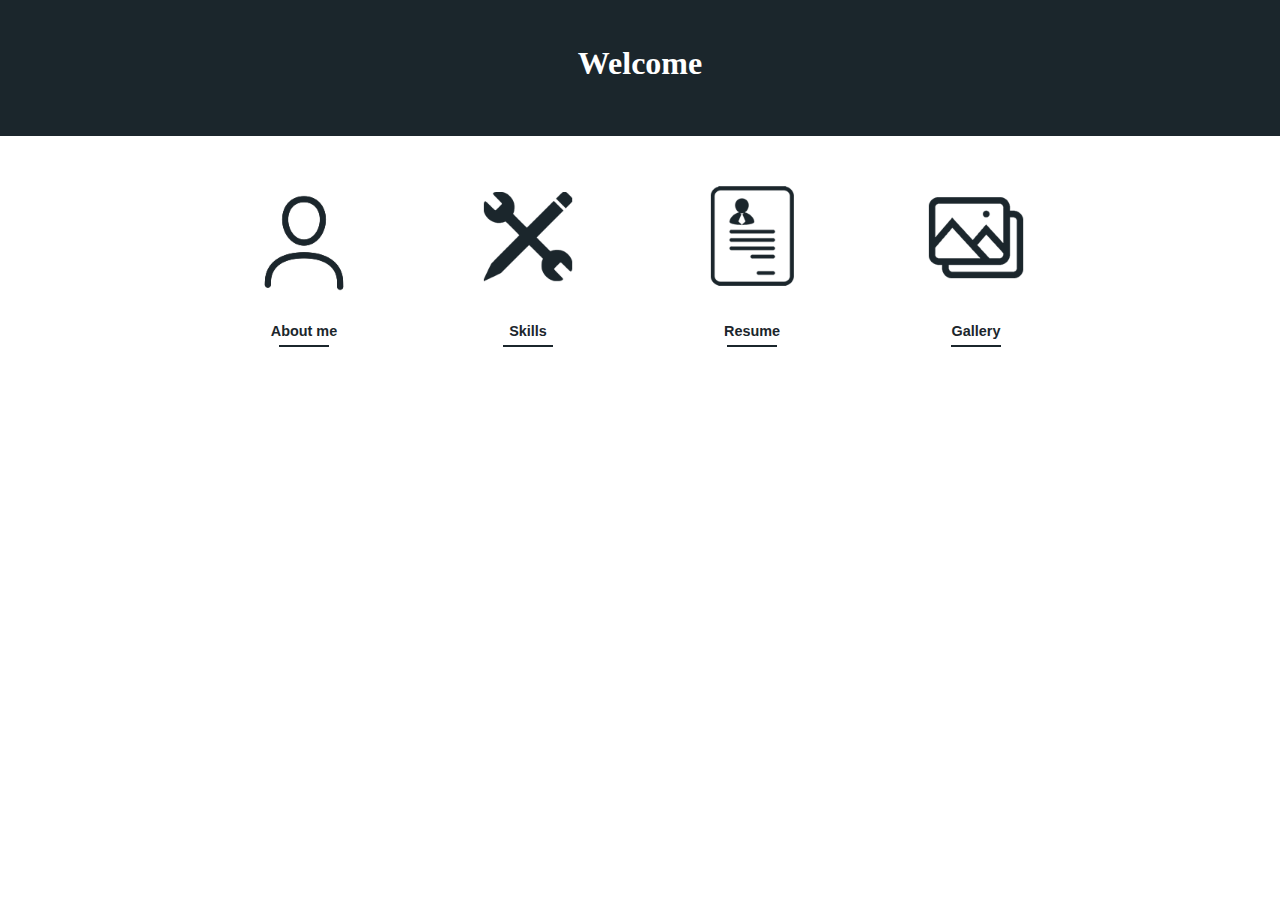
<file: index.html>
<!DOCTYPE html>
<html lang="en">
<head>
    <meta charset="UTF-8">
    <link rel="stylesheet" type="text/css" href="styles/Asuncion_LandingDesign_CSAD.css">
    <title>Home</title>
</head>
<body>
    <!-- Asuncion, Mark Anthony -->
    <!-- CSAD -->
    <div class="header">
        <h1>Welcome</h1>
    </div>
    <div class="content">
        <div class="grid">
        <div class="button">
        <a href="pages/Biography.html"><img src="imgs/aboutme.png" alt="About me" title="About me"><br>About me<hr></a>
        </div>
        <div class="button">
            <a href="pages/Skills.html"><img src="imgs/skills.png" atl="Skills" title="Skills"><br>Skills<hr></a>
        </div>
        <div class="button">
        <a href="pages/Resume.html"><img src="imgs/resume.png" alt="Resume" title="Resume"><br>Resume<hr></a>
        </div>
        <div class="button">
            <a href="#"><img src="imgs/gallery.png" alt="Gallery" title="Gallery"><br>Gallery<hr></a>
        </div>
        </div>
        <!-- <a href="pages/Biography.html">About me</a>
        <a href="pages/Skills.html">Skills</a>
        <a href="pages/Resume.html">Resume</a> -->
    </div>
</body>
</html>
</file>
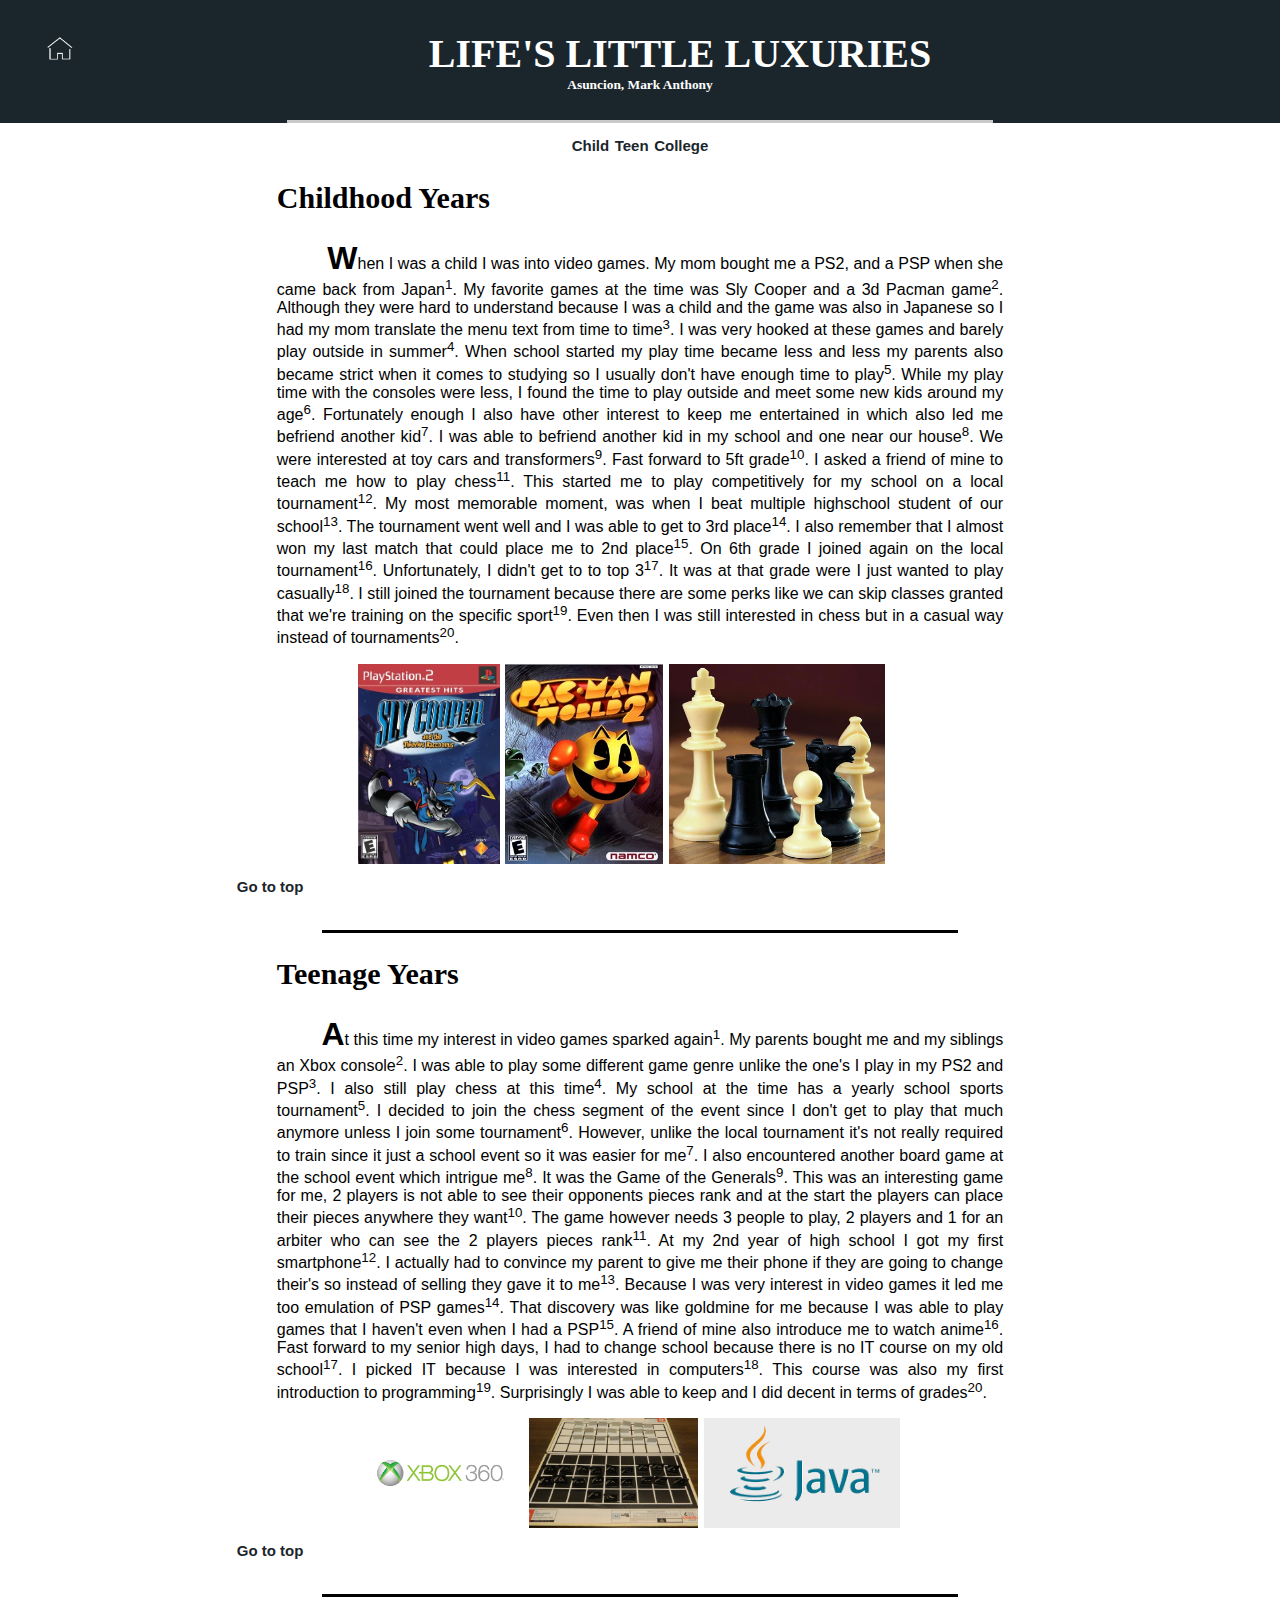
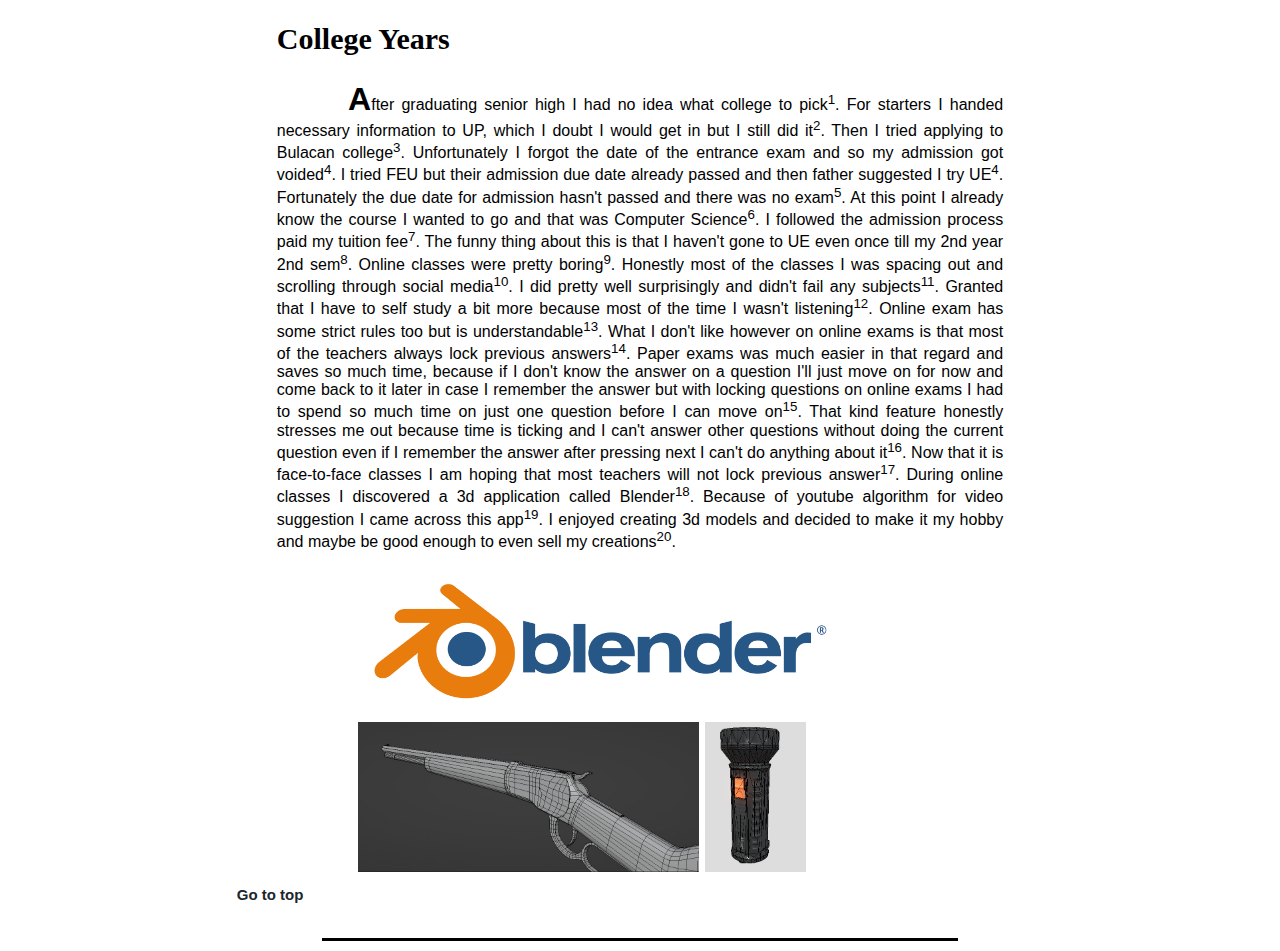
<file: pages/Biography.html>
<!DOCTYPE HTML>
<html lang="en">
<head>
  <title>My Biography</title>
  <meta charset="UTF-8">
  <link rel="stylesheet" type="text/css" href="../styles/link.css">
</head>
<body id="top" style="font-family: Verdana, Geneva, Tahoma, sans-serif; font-size: 1.25em; margin: auto;">
  <!--CSAD-->
  <!--Asuncion, Mark Anthony-->
  <div class="header" style="background-color: #1B262C;padding: 1.5em 0 0 0; color: white;">
    <a class="home" href="../index.html"><img src="../imgs/home.png" alt="Home"> </a>
    <h1 align="center" style="font-family: Georgia, 'Times New Roman', Times, serif; margin: auto;">LIFE'S LITTLE LUXURIES</h1>
    <h6 align="center" style="font-family: Georgia, 'Times New Roman', Times, serif; margin: 0 0 2em 0;">Asuncion, Mark Anthony</h6>
    <hr size="3" color="#c9c9c9" width="55%" align="center">
  </div>
  <div class="goto">
    <a href="#child" class="navigation">Child</a>
    <a href="#teen" class="navigation">Teen</a>
    <a href="#college" class="navigation">College</a>
  </div>
  <div id="child" style="width: 90%; margin: auto;">
    <div style="width: 70%; margin: auto;">
      <dd><h2 style="font-family: Georgia, 'Times New Roman', Times, serif;">Childhood Years</h2></dd>
      <div align="justify" style="font-size: .8em;">
        <p><blockquote> &nbsp;&nbsp;&nbsp;&nbsp;&nbsp;&nbsp;&nbsp;&nbsp;&nbsp;&nbsp; <strong style="font-size: 2em">W</strong>hen I was a child I was into video games. My mom bought me a PS2, and a PSP when she came back from Japan<sup>1</sup>. My favorite games at the time was Sly Cooper and a 3d Pacman game<sup>2</sup>. Although they were hard to understand because I was a child and the game was also in Japanese so I had my mom translate the menu text from time to time<sup>3</sup>. I was very hooked at these games and barely play outside in summer<sup>4</sup>. When school started my play time became less and less my parents also became strict when it comes to studying so I usually don't have enough time to play<sup>5</sup>. While my play time with the consoles were less, I found the time to play outside and meet some new kids around my age<sup>6</sup>. Fortunately enough I also have other interest to keep me entertained in which also led me befriend another kid<sup>7</sup>. I was able to befriend another kid in my school and one near our house<sup>8</sup>. We were interested at toy cars and transformers<sup>9</sup>. Fast forward to 5ft grade<sup>10</sup>. I asked a friend of mine to teach me how to play chess<sup>11</sup>. This started me to play competitively for my school on a local tournament<sup>12</sup>. My most memorable moment, was when I beat multiple highschool student of our school<sup>13</sup>. The tournament went well and I was able to get to 3rd place<sup>14</sup>. I also remember that I almost won my last match that could place me to 2nd place<sup>15</sup>. On 6th grade I joined again on the local tournament<sup>16</sup>. Unfortunately, I didn't get to to top 3<sup>17</sup>. It was at that grade were I just wanted to play casually<sup>18</sup>. I still joined the tournament because there are some perks like we can skip classes granted that we're training on the specific sport<sup>19</sup>. Even then I was still interested in chess but in a casual way instead of tournaments<sup>20</sup>.
    </blockquote></p>
  </div>
    <div class="img-container">
      <img src="../imgs/slycooper.jpg" alt="Sly Cooper Game" title="Sly Cooper Game">
      <img src="../imgs/pacman.png" alt="Pacman Game" title="Pacman Game">
      <img src="../imgs/ChessSet.jpg" alt="Chess board" title="Chess board">
    </div>
    <a href="#top" class="navigation">Go to top</a>
  </div>
  <br>
  <hr size="3" color="black" width="55%">

  <div id="teen" style="width: 70%; margin: auto;">
    <dd><h2 style="font-family: Georgia, 'Times New Roman', Times, serif;">Teenage Years</h2></dd>
    <div align="justify" style="font-size: .8em;">
      <p><blockquote> &nbsp;&nbsp;&nbsp;&nbsp;&nbsp;&nbsp;&nbsp;&nbsp;&nbsp;&nbsp;<strong style="font-size: 2em">A</strong>t this time my interest in video games sparked again<sup>1</sup>. My parents bought me and my siblings an Xbox console<sup>2</sup>. I was able to play some different game genre unlike the one's I play in my PS2 and PSP<sup>3</sup>. I also still play chess at this time<sup>4</sup>. My school at the time has a yearly school sports tournament<sup>5</sup>. I decided to join the chess segment of the event since I don't get to play that much anymore unless I join some tournament<sup>6</sup>. However, unlike the local tournament it's not really required to train since it just a school event so it was easier for me<sup>7</sup>. I also encountered another board game at the school event which intrigue me<sup>8</sup>. It was the Game of the Generals<sup>9</sup>. This was an interesting game for me, 2 players is not able to see their opponents pieces rank and at the start the players can place their pieces anywhere they want<sup>10</sup>. The game however needs 3 people to play, 2 players and 1 for an arbiter who can see the 2 players pieces rank<sup>11</sup>. At my 2nd year of high school I got my first smartphone<sup>12</sup>. I actually had to convince my parent to give me their phone if they are going to change their's so instead of selling they gave it to me<sup>13</sup>. Because I was very interest in video games it led me too emulation of PSP games<sup>14</sup>. That discovery was like goldmine for me because I was able to play games that I haven't even when I had a PSP<sup>15</sup>. A friend of mine also introduce me to watch anime<sup>16</sup>. Fast forward to my senior high days, I had to change school because there is no IT course on my old school<sup>17</sup>. I picked IT because I was interested in computers<sup>18</sup>. This course was also my first introduction to programming<sup>19</sup>. Surprisingly I was able to keep and I did decent in terms of grades<sup>20</sup>.
    </blockquote></p>
  </div>
  <div class="img-container">
    <img class="img-size2" src="../imgs/xbox360.png" alt="xbox 360 logo" title="xbox 360 logo">
    <img class="img-size2" src="../imgs/gamesofthegeneral.jpg" alt="Games of the General Board" title="Games of the General Board">
    <img class="img-size2" src="../imgs/java.jpg" alt="Java logo" title="Java logo">
  </div>
    <a href="#top" class="navigation">Go to top</a>
  </div>
  <br>
  <hr size="3" color="black" width="55%">
  <div id="college" style="width: 70%; margin: auto;">
    <dd><h2 style="font-family: Georgia, 'Times New Roman', Times, serif;">College Years</h2></dd>
    <div align="justify" style="font-size: .8em;">
      <p><blockquote> &nbsp;&nbsp;&nbsp;&nbsp;&nbsp;&nbsp;&nbsp;&nbsp;&nbsp;&nbsp;<strong style="font-size: 2em">A</strong>fter graduating senior high I had no idea what college to pick<sup>1</sup>. For starters I handed necessary information to UP, which I doubt I would get in but I still did it<sup>2</sup>. Then I tried applying to Bulacan college<sup>3</sup>. Unfortunately I forgot the date of the entrance exam and so my admission got voided<sup>4</sup>. I tried FEU but their admission due date already passed and then father suggested I try UE<sup>4</sup>. Fortunately the due date for admission hasn't passed and there was no exam<sup>5</sup>. At this point I already know the course I wanted to go and that was Computer Science<sup>6</sup>. I followed the admission process paid my tuition fee<sup>7</sup>. The funny thing about this is that I haven't gone to UE even once till my 2nd year 2nd sem<sup>8</sup>. Online classes were pretty boring<sup>9</sup>. Honestly most of the classes I was spacing out and scrolling through social media<sup>10</sup>. I did pretty well surprisingly and didn't fail any subjects<sup>11</sup>. Granted that I have to self study a bit more because most of the time I wasn't listening<sup>12</sup>. Online exam has some strict rules too but is understandable<sup>13</sup>. What I don't like however on online exams is that most of the teachers always lock previous answers<sup>14</sup>. Paper exams was much easier in that regard and saves so much time, because if I don't know the answer on a question I'll just move on for now and come back to it later in case I remember the answer but with locking questions on online exams I had to spend so much time on just one question before I can move on<sup>15</sup>. That kind feature honestly stresses me out because time is ticking and I can't answer other questions without doing the current question even if I remember the answer after pressing next I can't do anything about it<sup>16</sup>. Now that it is face-to-face classes I am hoping that most teachers will not lock previous answer<sup>17</sup>. During online classes I discovered a 3d application called Blender<sup>18</sup>. Because of youtube algorithm for video suggestion I came across this app<sup>19</sup>. I enjoyed creating 3d models and decided to make it my hobby and maybe be good enough to even sell my creations<sup>20</sup>.
      </blockquote></p>
    </div>
    <div class="img-container">
      <img class="img-size3" src="../imgs/blenderlogo.png" alt="Blender logo" title="Blender logo">
      <img class="img-size3" src="../imgs/3d1.jpg" alt="3d model 1" title="3d model 1">
      <img class="img-size3" src="../imgs/3d2.jpg" alt="3d model 2" title="3d model 2">
    </div>
    <a href="#top" class="navigation">Go to top</a>
  </div>
  <br>
  <hr size="3" color="black" width="55%">
</div>
</body>

</html>
</file>
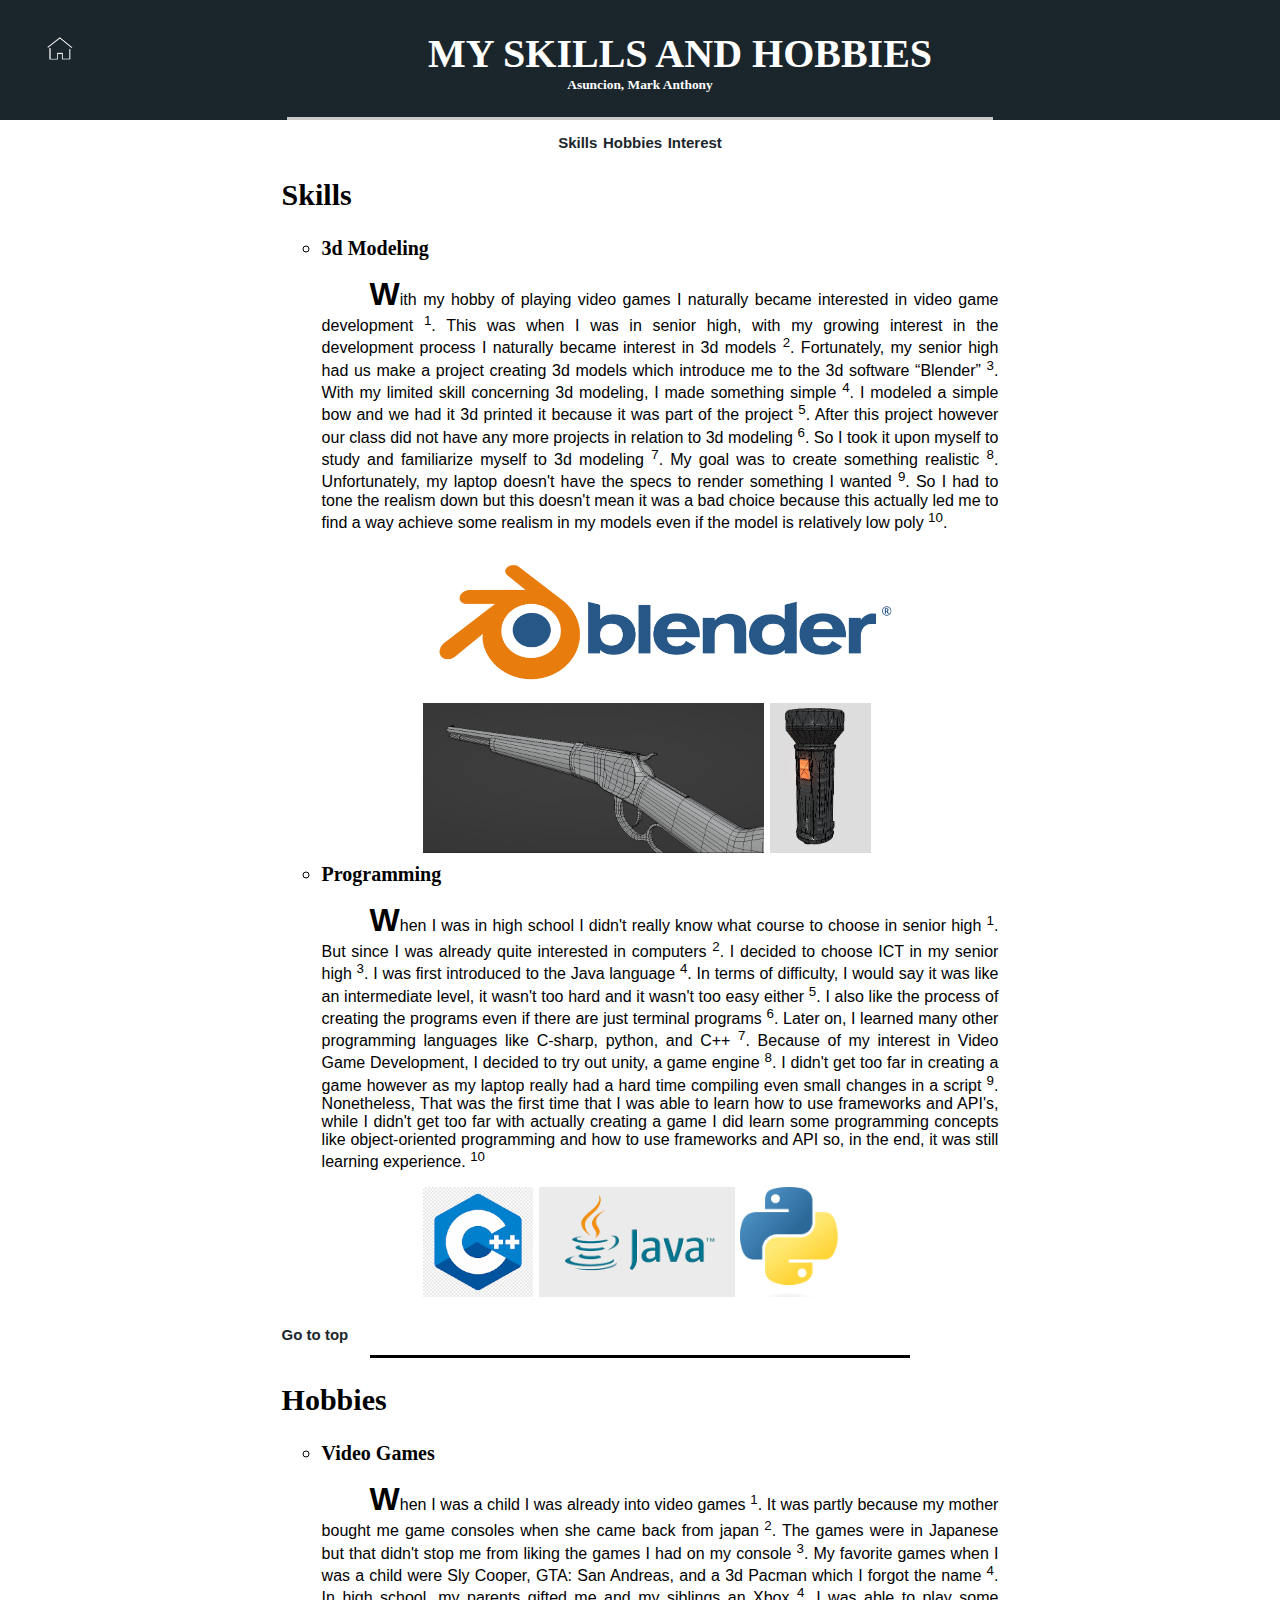
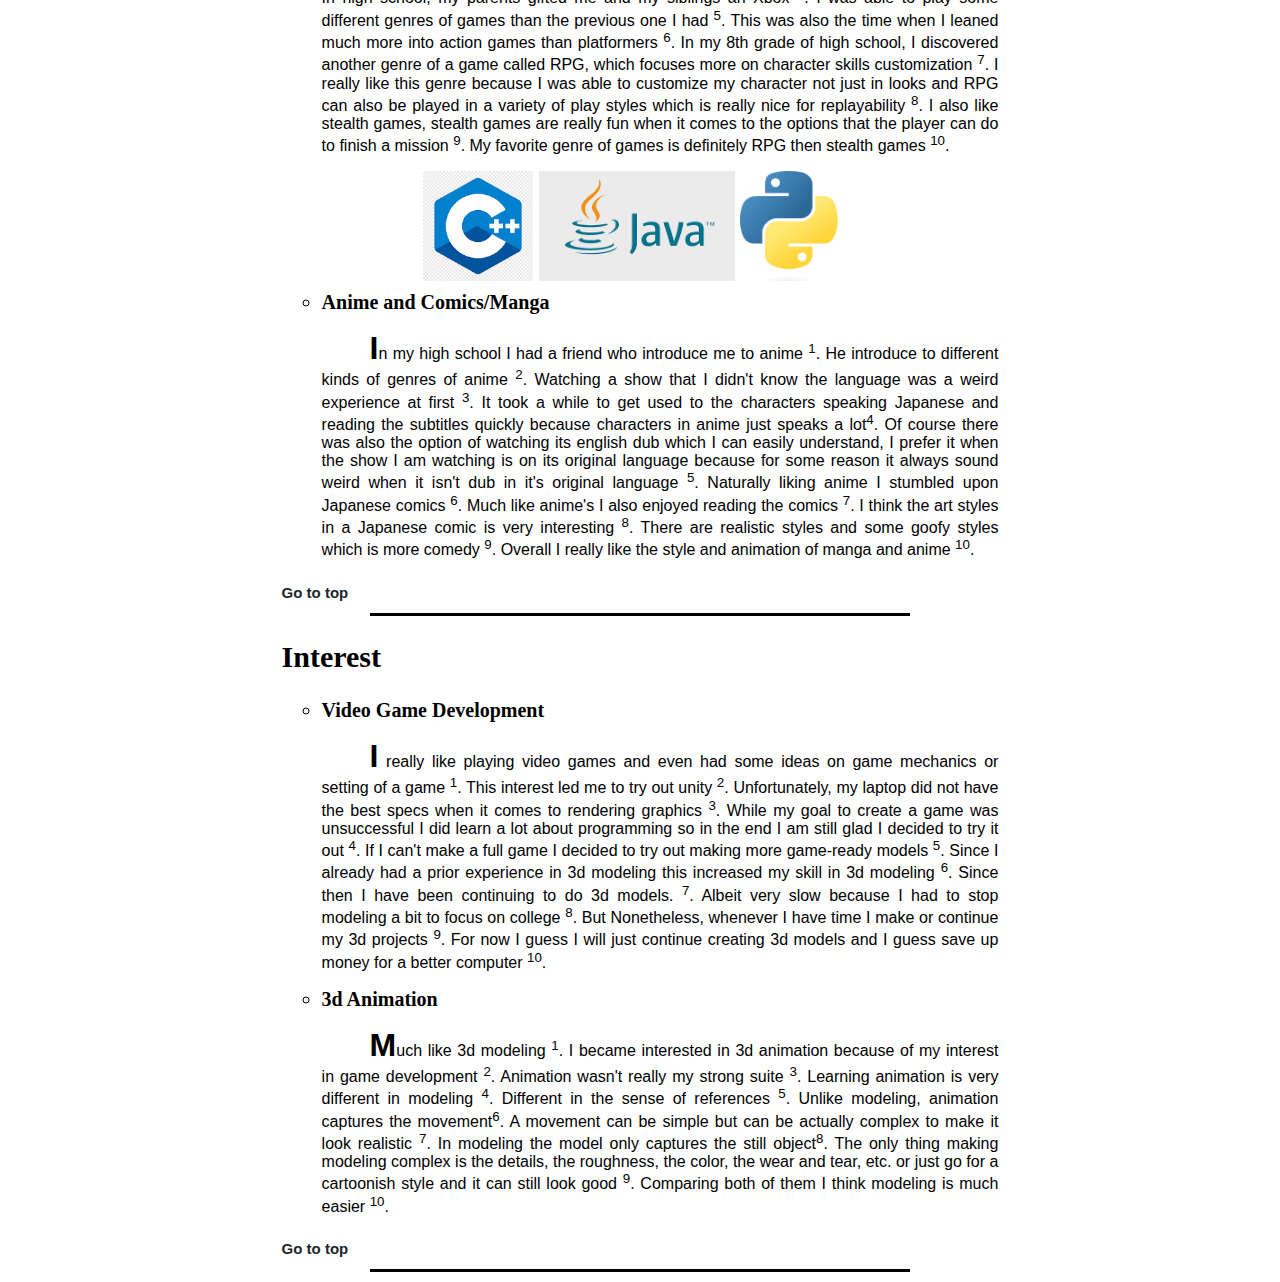
<file: pages/Skills.html>
<!DOCTYPE HTML>
<head lang="en">
  <meta charset="UTF-8"></meta>
  <title>Skills</title>
  <link rel="stylesheet" type="text/css" href="../styles/link.css">
  <style type="text/css">
    body {
    font-family: Verdana, Tahoma, sans-serif;
    margin: auto;
    font-size: 1.25em;
    }
    h1, h2,h6, ul > li {
        font-family: Georgia, 'Times New Roman', serif; 
    }
    div.header > h1 , div.header > h6{
      text-align: center;
    }
    div.header {
        background-color: #1B262C;
        color: white;
        padding: 1.5em 0 0 0;
    }
    div.header > hr.bar {
        width: 55%;
    }
    div.header > h1 {
        margin-top: 0;
        margin-bottom: 0;
    }
    div.header > h6 {
      margin-top: 0;
      margin-bottom: 1.8em;
    }
    div.content {
        width: 80%;
        margin: auto;
    }
    p {
        text-align: justify;
        text-indent: 3em;
        font-size: .8em;
    }

    div.content > div.paragraph {
        width: 70%;
        margin: auto;
    }
    ul {
        list-style-type: circle;
    }
    ul > li {
        font-weight: bold;
    }
    p > strong {
        font-size: 2em;
    }
    .content hr {
        width: 75%;
    }
  </style>
</head>
<body id="top">
  <div class="header">
    <a class="home" href="../index.html"><img src="../imgs/home.png" alt="Home"> </a>
    <h1>MY SKILLS AND HOBBIES</h1>
    <h6>Asuncion, Mark Anthony</h6>
  <hr class="bar" color="#c9c9c9" size="3" align="center">
  </div>
  <div class="goto">
    <a href="#skills" class="navigation">Skills</a>
    <a href="#hobbies" class="navigation">Hobbies</a>
    <a href="#interest" class="navigation">Interest</a>
  </div>
  <div class="content">
    <div class="paragraph" id="skills">
        <h2>Skills</h2>
        <ul>
          <li>3d Modeling</li>
          <p><strong>W</strong>ith my hobby of playing video games I naturally became interested in video game development <sup>1</sup>. This was when I was in senior high, with my growing interest in the development process I naturally became interest in 3d models <sup>2</sup>. Fortunately, my senior high had us make a project creating 3d models which introduce me to the 3d software <q>Blender</q> <sup>3</sup>. With my limited skill concerning 3d modeling, I made something simple <sup>4</sup>. I modeled a simple bow and we had it 3d printed it because it was part of the project <sup>5</sup>. After this project however our class did not have any more projects in relation to 3d modeling <sup>6</sup>. So I took it upon myself to study and familiarize myself to 3d modeling <sup>7</sup>. My goal was to create something realistic <sup>8</sup>. Unfortunately, my laptop doesn't have the specs to render something I wanted <sup>9</sup>. So I had to tone the realism down but this doesn't mean it was a bad choice because this actually led me to find a way achieve some realism in my models even if the model is relatively low poly <sup>10</sup>.
          </p>
          <div class="img-container">
            <img class="img-size3" src="../imgs/blenderlogo.png" alt="Blender logo" title="Blender logo">
            <img class="img-size3" src="../imgs/3d1.jpg" alt="3d model 1" title="3d model 1">
            <img class="img-size3" src="../imgs/3d2.jpg" alt="3d model 2" title="3d model 2">
          </div>
          <li>Programming</li>
          <p><strong>W</strong>hen I was in high school I didn't really know what course to choose in senior high <sup>1</sup>. But since I was already quite interested in computers <sup>2</sup>. I decided to choose ICT in my senior high <sup>3</sup>. I was first introduced to the Java language <sup>4</sup>. In terms of difficulty, I would say it was like an intermediate level, it wasn't too hard and it wasn't too easy either <sup>5</sup>. I also like the process of creating the programs even if there are just terminal programs <sup>6</sup>. Later on, I learned many other programming languages like C-sharp, python, and C++ <sup>7</sup>. Because of my interest in Video Game Development, I decided to try out unity, a game engine <sup>8</sup>. I didn't get too far in creating a game however as my laptop really had a hard time compiling even small changes in a script <sup>9</sup>. Nonetheless, That was the first time that I was able to learn how to use frameworks and API's, while I didn't get too far with actually creating a game I did learn some programming concepts like object-oriented programming and how to use frameworks and API so, in the end, it was still learning experience. <sup>10</sup> 
          </p>
          <div class="img-container">
            <img class="img-size2" src="../imgs/cpp.png" alt="Cpp logo" title="Cpp logo">
            <img class="img-size2" src="../imgs/java.jpg" alt="Java logo" title="Java logo">
            <img class="img-size2" src="../imgs/python.png" alt="Python logo" title="Python logo">
          </div>
        </ul>
        <a href="#top" class="navigation">Go to top</a>
        <hr size="3" color="black">
    </div>

    <div class="paragraph" id="hobbies">
      <h2>Hobbies</h2>
      <ul>
        <li>Video Games</li>
        <p><strong>W</strong>hen I was a child I was already into video games <sup> 1</sup>. It was partly because my mother bought me game consoles when she came back from japan<sup> 2</sup>. The games were in Japanese but that didn't stop me from liking the games I had on my console <sup> 3</sup>. My favorite games when I was a child were Sly Cooper, GTA: San Andreas, and a 3d Pacman which I forgot the name <sup> 4</sup>. In high school, my parents gifted me and my siblings an Xbox <sup> 4</sup>. I was able to play some different genres of games than the previous one I had <sup> 5</sup>. This was also the time when I leaned much more into action games than platformers <sup> 6</sup>. In my 8th grade of high school, I discovered another genre of a game called RPG, which focuses more on character skills customization <sup> 7</sup>. I really like this genre because I was able to customize my character not just in looks and RPG can also be played in a variety of play styles which is really nice for replayability <sup> 8</sup>. I also like stealth games, stealth games are really fun when it comes to the options that the player can do to finish a mission <sup> 9</sup>. My favorite genre of games is definitely RPG then stealth games <sup> 10</sup>.</p>
        <div class="img-container">
          <img class="img-size2" src="../imgs/cpp.png" alt="Cpp logo" title="Cpp logo">
          <img class="img-size2" src="../imgs/java.jpg" alt="Java logo" title="Java logo">
          <img class="img-size2" src="../imgs/python.png" alt="Python logo" title="Python logo">
        </div>
        <li>Anime and Comics/Manga</li>
        <p><strong>I</strong>n my high school I had a friend who introduce me to anime <sup>1</sup>. He introduce to different kinds of genres of anime <sup>2</sup>. Watching a show that I didn't know the language was a weird experience at first <sup>3</sup>. It took a while to get used to the characters speaking Japanese and reading the subtitles quickly because characters in anime just speaks a lot<sup>4</sup>. Of course there was also the option of watching its english dub which I can easily understand, I prefer it when the show I am watching is on its original language because for some reason it always sound weird when it isn't dub in it's original language <sup>5</sup>. Naturally liking anime I stumbled upon Japanese comics <sup>6</sup>. Much like anime's I also enjoyed reading the comics <sup>7</sup>. I think the art styles in a Japanese comic is very interesting <sup>8</sup>. There are realistic styles and some goofy styles which is more comedy <sup>9</sup>. Overall I really like the style and animation of manga and anime <sup>10</sup>.</p>
        
      </ul>
      <a href="#top" class="navigation">Go to top</a>
      <hr size="3" color="black">
    </div>

    <div class="paragraph" id="interest">
      <h2>Interest</h2>
      <ul>
        <li>Video Game Development</li>
        <p><strong>I</strong> really like playing video games and even had some ideas on game mechanics or setting of a game <sup>1</sup>. This interest led me to try out unity <sup>2</sup>. Unfortunately, my laptop did not have the best specs when it comes to rendering graphics <sup>3</sup>. While my goal to create a game was unsuccessful I did learn a lot about programming so in the end I am still glad I decided to try it out <sup>4</sup>. If I can't make a full game I decided to try out making more game-ready models <sup>5</sup>. Since I already had a prior experience in 3d modeling this increased my skill in 3d modeling <sup>6</sup>. Since then I have been continuing to do 3d models. <sup>7</sup>. Albeit very slow because I had to stop modeling a bit to focus on college <sup>8</sup>. But Nonetheless, whenever I have time I make or continue my 3d projects <sup>9</sup>. For now I guess I will just continue creating 3d models and I guess save up money for a better computer <sup>10</sup>. </p>
        <li>3d Animation</li>
        <p><strong>M</strong>uch like 3d modeling <sup>1</sup>. I became interested in 3d animation because of my interest in game development <sup>2</sup>. Animation wasn't really my strong suite <sup>3</sup>. Learning animation is very different in modeling <sup>4</sup>. Different in the sense of references <sup>5</sup>. Unlike modeling, animation captures the movement<sup>6</sup>. A movement can be simple but can be actually complex to make it look realistic <sup>7</sup>. In modeling the model only captures the still object<sup>8</sup>. The only thing making modeling complex is the details, the roughness, the color, the wear and tear, etc. or just go for a cartoonish style and it can still look good <sup>9</sup>. Comparing both of them I think modeling is much easier <sup>10</sup>.</p>
      </ul>
      <a href="#top" class="navigation">Go to top</a>
      <hr size="3" color="black">
    </div>
  </div>
  
</body>
</file>
<file: styles/Asuncion_LandingDesign_CSAD.css>
body {
    margin: auto;
    font-family: Verdana, Tahoma, sans-serif;
}
ul {
    list-style: circle;
}
ul > ul {
    list-style: disc;
}
h1{
    font-family: Georgia, 'Times New Roman', serif;
}
.header {
    margin: 0 0 2em;
    padding: 1.5em 2em 2em;
    background-color: #1B262C;
    color: white;
}
.header > h1 {
    text-align: center;
}
.content {
    text-align: center;
    width: 70%;
    margin: auto;
}
.content > .grid {
    display: grid;
    grid-template-columns: auto auto auto auto;
}
/* .content > a {
    padding: 10px 15px;
    text-align: center;
    color: #1B262C;
    border: 2px solid #1B262C;
    border-radius: 2px;
    text-decoration: none;
    font-weight: bold;
}
.content > a:hover {
    font-size: 1.1em;
} */

.button > a {
    text-align: center;
    color: #1B262C;
    font-weight: bold;
    text-decoration: none;
    font-size: .9em;
}
.button > a > * {
    margin: 0;
}
.button > a > img {
    width: auto;
    height: 150px;
}
.button > a > hr {
    width: 30%;
    border: 1.5px solid #1B262C;
    margin-top: 5px;
    margin-left: auto;
    margin-right: auto;
}

.button {
    /* float: left;
    width: 20%; */
    margin-left: 2em;
    margin-right: 2em;
    border-radius: 20px;
}
.button:hover {
    background-color: #cbcbcb36;
}
.button:hover > a > hr {
    width:50%;
}
</file>
<file: styles/link.css>
div.header > a.home {
    float: left;
    margin-left: 2em;
    /* color: white;
    font-size: 16px;
    text-decoration: none; */
}
/* div.header > a.home:hover {
    text-decoration: underline;
} */
div.header > a.home > img {
    width: auto;
    height: 40px;
    border-radius: 100px;
    
}
div.header > a.home > img:hover {
    background-color: #cbcbcb36;
}
.navigation {
    font-size:15px;
    text-align: center;
    color: #1B262C;
    text-decoration: none;
    font-weight: bold;
}

.navigation:hover {
    text-decoration: underline;
}

.goto {
    text-align: center;
}

.img-container {
    width: 70%;
    margin:auto auto 5px;
}
.img-container > img{
    width:auto;
    height:200px;
}
.img-container > .img-size2{
    width:auto;
    height:110px;
}
.img-container > .img-size3{
    width:auto;
    height:150px;
}
</file>
